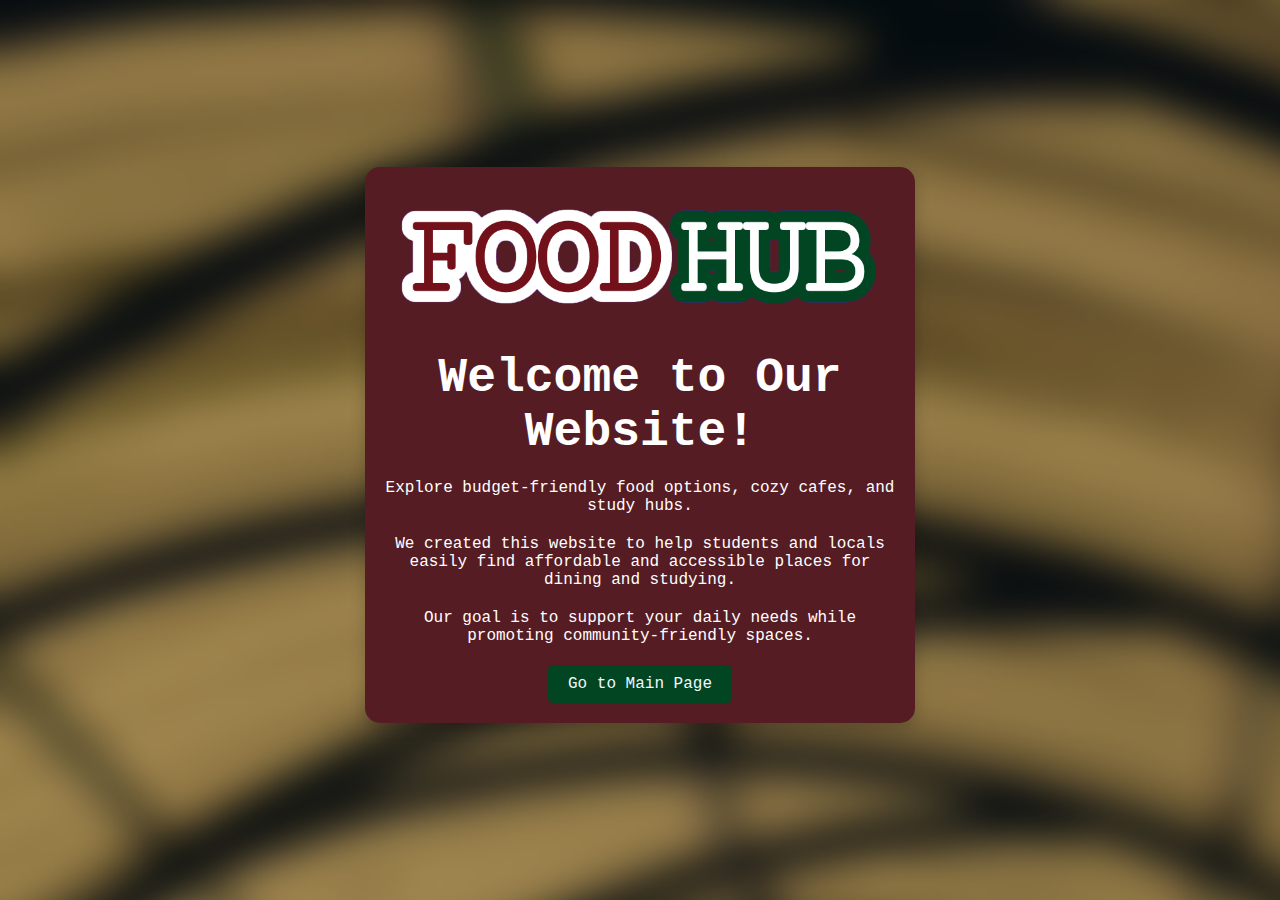
<file: index.html>
<!DOCTYPE html>
<html lang="en">
<head>
    <meta charset="UTF-8">
    <meta name="viewport" content="width=device-width, initial-scale=1.0">
    <title>FoodHub</title>
    <style>  /* design sa landing (naka internal kay seperate man siyag design sa main page and isa raman ka page pud) */
        * {
            box-sizing: border-box;
            margin: 0;
            padding: 0;
        }

        body {
            font-family: 'Courier New', Courier, monospace;
            background-image: url("bg2.png");
            background-repeat: repeat;
            background-color: #6D2932;
            display: flex;
            justify-content: center;
            align-items: center;
            min-height: 100vh;
            padding: 20px;
            color: aliceblue;
        }

        .landing-container {
            text-align: center;
            padding: 20px;
            background-color: #561C24; 
            border-radius: 15px;
            box-shadow: 0 4px 15px rgba(0, 0, 0, 0.2);
            max-width: 550px;
            position: relative;
        }

        .logo-container {
            position: relative;
            display: inline-block;
            background-color: #561C24; 
            border-radius: 10px;
            padding: 10px;
        }

        .logo-container img {
            width: 100%;
            height: auto;
            margin-bottom: 10px;
            transition: transform 0.2s ease;
            display: block;
        }

        .logo-container img:hover {
            transform: scale(1.1);
        }

        .logo-header {
            font-size: 2rem;
            font-weight: bold;
            color: white;
            text-align: center;
            margin-top: -10px;
        }

        .landing-container h1 {
            font-size: 3rem;
            margin-bottom: 10px;
            color: #FFF;
            background-color: #561C24;
            padding: 10px;
            border-radius: 5px;
            display: inline-block;
        }

        .landing-container p {
            font-size: 1rem;
            margin-bottom: 20px;
            color: #FFF;
        }

        .landing-container {
            margin-bottom: 10px;
            transition: transform 0.2s ease;
            display: block;
            justify-content: center;
        }
        
        .landing-container .goto_main-button {
            display: inline-block;
            padding: 10px 20px;
            font-size: 1rem;
            color: aliceblue;
            background-color: #024522;
            text-decoration: none;
            border-radius: 5px;
            transition: background-color 0.3s, transform 0.2s;
        }

        .landing-container .goto_main-button:hover {
            background-color: #007BFF;
            transform: translateY(-3px);
        }

        @media (max-width: 768px) {
            .landing-container {
                padding: 15px;
                max-width: 90%;
            }

            .landing-container h1 {
                font-size: 1.5rem;
            }

            .landing-container p {
                font-size: 0.9rem;
            }

            .landing-container a {
                font-size: 0.9rem;
            }
        }
    </style>
</head>
<body>
    <div class="landing-container">
        <div class="logo-container">
            <a href="main.html"><img src="logowahaha1.png" alt="Logo"></a>
        </div>
        <h1>Welcome to Our Website!</h1>
        <p>Explore budget-friendly food options, cozy cafes, and study hubs.</p>
        <p>We created this website to help students and locals easily find affordable and accessible places for dining and studying.</p>
        <p>Our goal is to support your daily needs while promoting community-friendly spaces.</p>
        <a class="goto_main-button" href="main.html">Go to Main Page</a> <!-- Button to go to Main Page -->
    </div>
</body>
</html>
</file>
